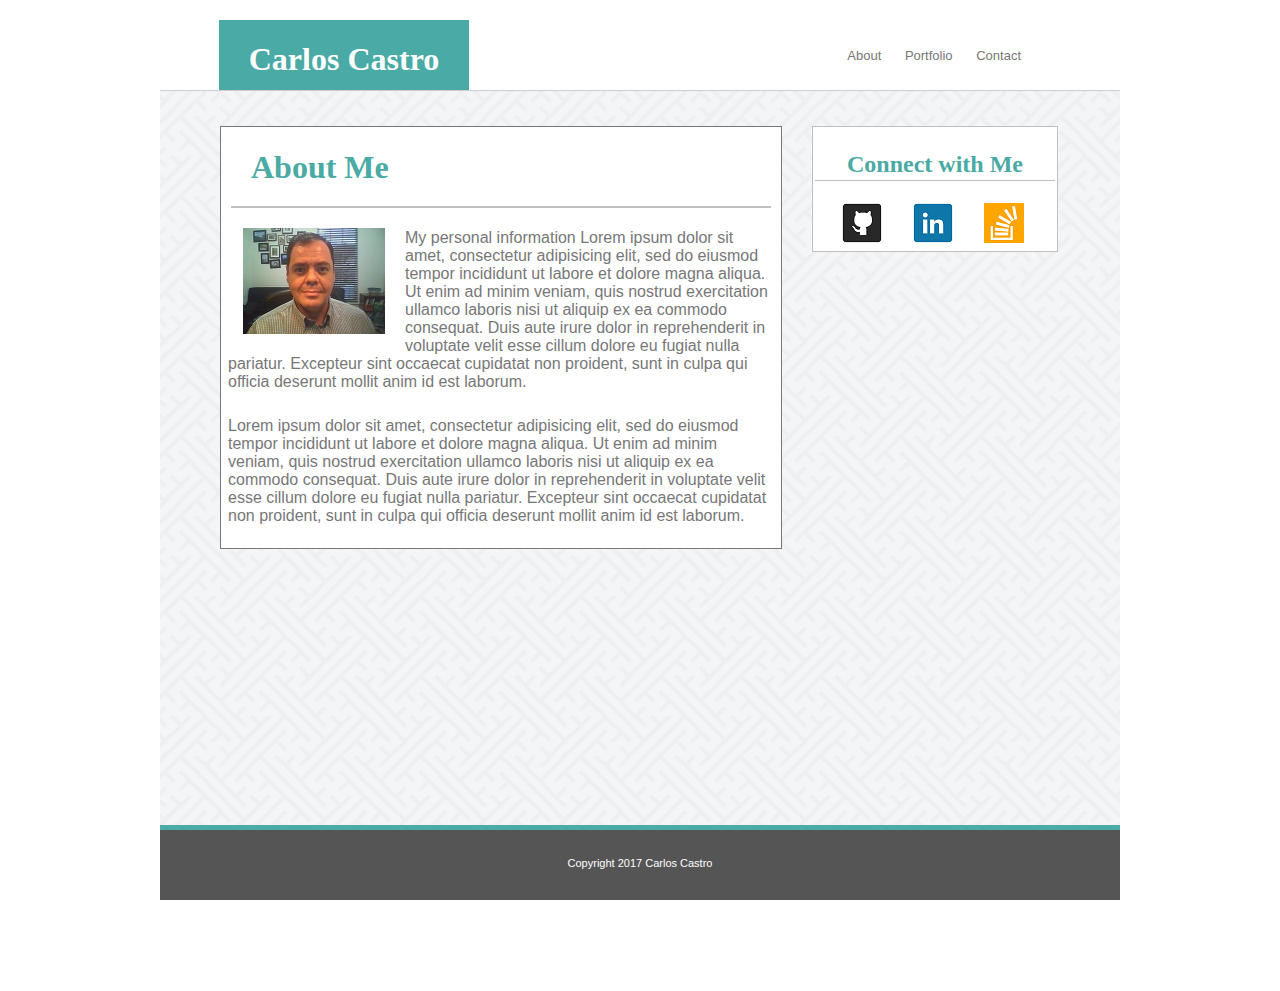
<file: index.html>
<!DOCTYPE html>
<html lang="en-US">
<head>
	<meta charset="utf-8">
	<title> C.Castro Portfolio </title>
	<link rel="stylesheet" type="text/css" href="assets/css/style.css">
</head>


<body>
	<div id="content">
		
		<div id="whiteBar">
			<div id="left">
				<div id="box"> 
					<div id="frame">
						<h1 id="mynametext"> Carlos Castro </h1>
					</div>
				</div>
			</div>

			<div id="right">
			<nav> 
				<ul>
					<li><a href="index.html"> About </a> </li>
					<li><a href="portfolio.html"> Portfolio </a> </li>
					<li><a href="contact.html"> Contact </a> </li>
				</ul>
			</nav>

			</div>

		</div>
		

		<div id="maincont">
				<section id="mainsection">
						<h1 id="largeHeding">About Me</h1>
						
						<img src="assets/images/mypicture.jpg" alt="Carlos Castro profile picture" id="mypicture">
						
						<p id="text1"> 
							My personal information	Lorem ipsum dolor sit amet, consectetur adipisicing elit, sed do eiusmod
							tempor incididunt ut labore et dolore magna aliqua. Ut enim ad minim veniam,
							quis nostrud exercitation ullamco laboris nisi ut aliquip ex ea commodo
							consequat. Duis aute irure dolor in reprehenderit in voluptate velit esse
							cillum dolore eu fugiat nulla pariatur. Excepteur sint occaecat cupidatat non
							proident, sunt in culpa qui officia deserunt mollit anim id est laborum.
						</p>

						<p id="text2"> 
							Lorem ipsum dolor sit amet, consectetur adipisicing elit, sed do eiusmod
							tempor incididunt ut labore et dolore magna aliqua. Ut enim ad minim veniam,
							quis nostrud exercitation ullamco laboris nisi ut aliquip ex ea commodo
							consequat. Duis aute irure dolor in reprehenderit in voluptate velit esse
							cillum dolore eu fugiat nulla pariatur. Excepteur sint occaecat cupidatat non
							proident, sunt in culpa qui officia deserunt mollit anim id est laborum.
						</p>




				</section>		
				
				
				<section id="mediasection">
						<h2 id="connect"> Connect with Me </h2>

						<a href="https://github.com/" target="blank"> <img src="assets/images/git.png" alt="github" class="medialogos"> </a>
						<a href="https://www.linkedin.com/" target="blank"> <img src="assets/images/link.png" alt="linkedin" class="medialogos"> </a>
						<a href="http://stackoverflow.com/" target="blank"> <img src="assets/images/stack.png" alt="stackoverflow" class="medialogos"> </a>
				</section>
		</div>

	<div class="footer">	
		<div id="tealbar"> </div>

		<div id="graybar">
			<p id="copyright"> Copyright 2017 Carlos Castro </p>
		</div>

	</div>
	</div>
</body>
</html>
</file>
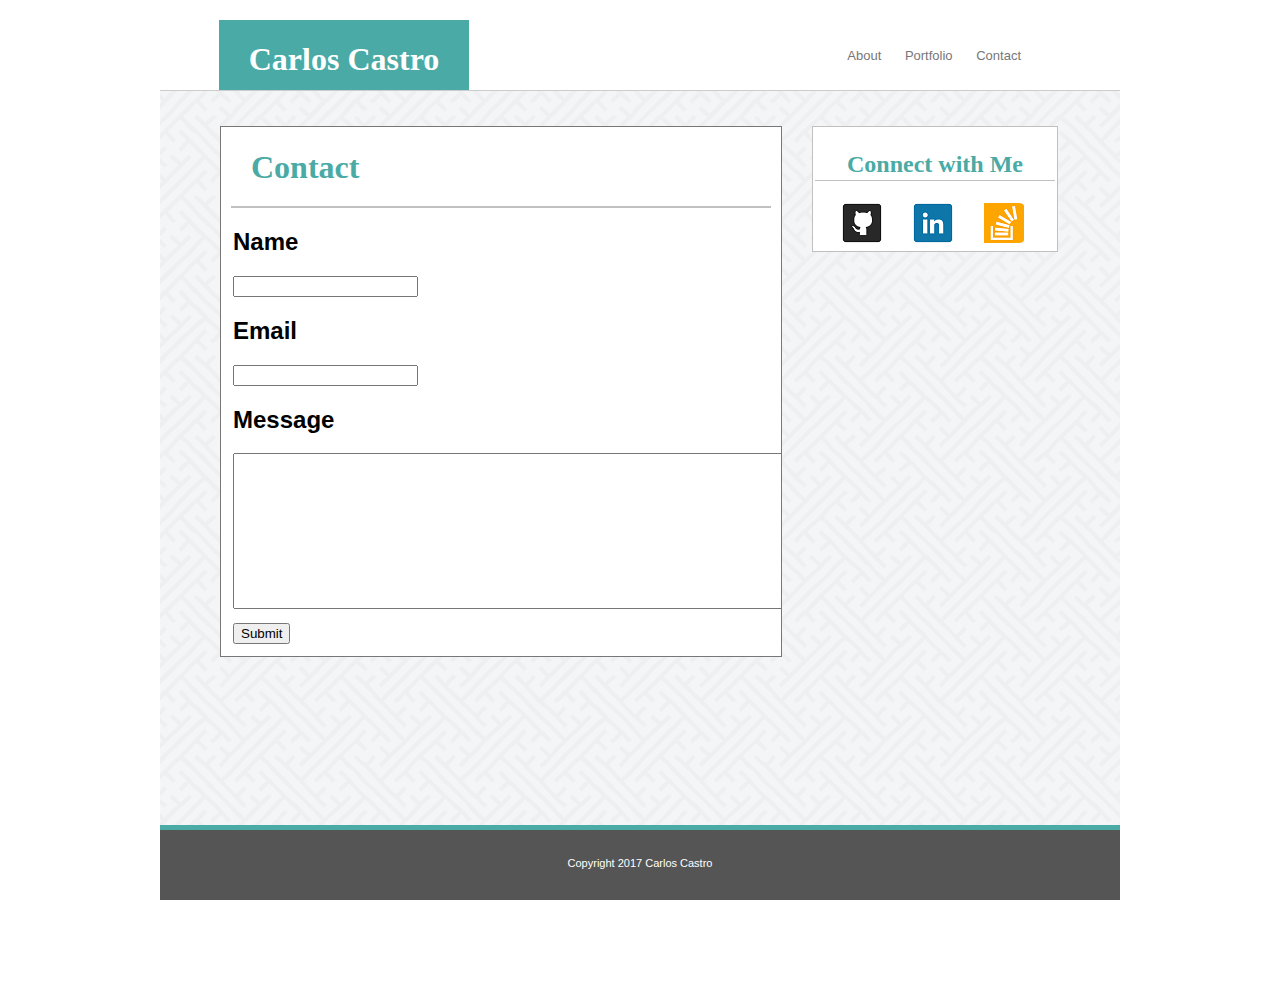
<file: contact.html>
<!DOCTYPE html>
<html lang="en-US">
<head>
	<meta charset="utf-8">
	<title> C.Castro Portfolio </title>
	<link rel="stylesheet" type="text/css" href="assets/css/style.css">
</head>


<body>
	<div id="content">	
		<div id="whiteBar">
			<div id="left">
				<div id="box"> 
					<div id="frame">
						<h1 id="mynametext"> Carlos Castro </h1>
					</div>
				</div>
			</div>

			<div id="right">
			<nav> 
				<ul>
					<li><a href="index.html"> About </a> </li>
					<li><a href="portfolio.html"> Portfolio </a> </li>
					<li><a href="contact.html"> Contact </a> </li>
				</ul>
			</nav>

			</div>

		</div>
		<div id="maincont">
				<section id="mainsection">
						<h1 id="largeHeding">Contact</h1>
						
						<div id= "formcontainer">
						<h2> Name </h2>
							<input type="text" name="full name">

						<h2> Email </h2>
							<input type="text" name="Email">
		
						<h2> Message </h2>
							<textarea name="message" rows="10" cols="68"></textarea>

						</div>
						<input id="button" type="submit" name="sumbmit">									
				</section>


				<section id="mediasection">
						<h2 id="connect"> Connect with Me </h2>

						<a href="https://github.com/" target="blank"> <img src="assets/images/git.png" alt="github" class="medialogos"> </a>
						<a href="https://www.linkedin.com/" target="blank"> <img src="assets/images/link.png" alt="linkedin" class="medialogos"> </a>
						<a href="http://stackoverflow.com/" target="blank"> <img src="assets/images/stack.png" alt="stackoverflow" class="medialogos" id="stack"> </a>	
				</section>
		</div>

	<div class="footer">	
		<div id="tealbar"> </div>

		<div id="graybar">
			<p id="copyright"> Copyright 2017 Carlos Castro </p>
		</div>

	</div>
	</div>
</body>
</html>
</file>
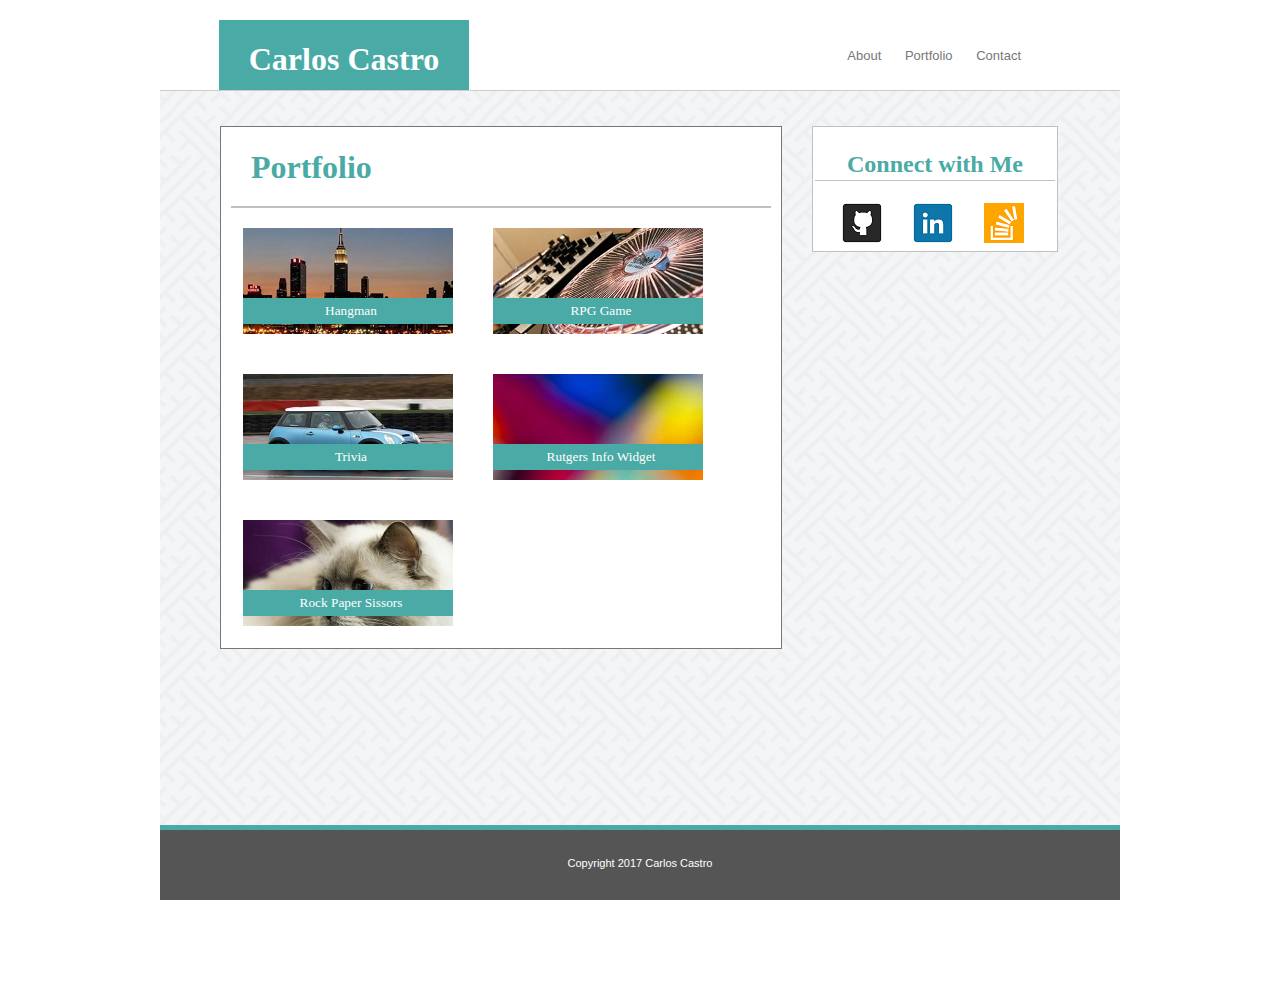
<file: portfolio.html>
<!DOCTYPE html>
<html lang="en-US">
<head>
	<meta charset="utf-8">
	<title> C.Castro Portfolio </title>
	<link rel="stylesheet" type="text/css" href="assets/css/style.css">
</head>


<body>
	<div id="content">
		<div id="whiteBar">
			<div id="left">
				<div id="box"> 
					<div id="frame">
						<h1 id="mynametext"> Carlos Castro </h1>
					</div>
				</div>
			</div>

			<div id="right">
			<nav> 
				<ul>
					<li><a href="index.html"> About </a> </li>
					<li><a href="portfolio.html"> Portfolio </a> </li>
					<li><a href="contact.html"> Contact </a> </li>
				</ul>
			</nav>

			</div>

		</div>

				
		<div id="maincont">
				<section id="mainsection">
						<h1 id="largeHeding">Portfolio</h1>
						

						<div  id="hangman">
							<div class="banner">
								<h3 class="bar" > Hangman </h3> 
							</div>
						</div>


						<div  id="rpg">
							<div class="banner">
								<h3 class="bar" > RPG Game </h3> 
							</div>
						</div>


						<div  id="trivia">
							<div class="banner">
								<h3 class="bar" > Trivia </h3> 
							</div>
						</div>


						<div  id="rutgers">
							<div class="banner">
								<h3 class="bar" > Rutgers Info Widget </h3> 
							</div>
						</div>


						<div  id="rock">
							<div class="banner">
								<h3 class="bar" > Rock Paper Sissors </h3> 
							</div>
						</div>
									
				</section>


				<section id="mediasection">
						<h2 id="connect"> Connect with Me </h2>

						<a href="https://github.com/" target="blank"> <img src="assets/images/git.png" alt="github" class="medialogos"> </a>
						<a href="https://www.linkedin.com/" target="blank"> <img src="assets/images/link.png" alt="linkedin" class="medialogos"> </a>
						<a href="http://stackoverflow.com/" target="blank"> <img src="assets/images/stack.png" alt="stackoverflow" class="medialogos"> </a>
				</section>
		</div>

	<div class="footer">	
		<div id="tealbar"> </div>

		<div id="graybar">
			<p id="copyright"> Copyright 2017 Carlos Castro </p>
		</div>

	</div>
	</div>
</body>
</html>
</file>
<file: assets/css/style.css>
html {height: 100%;}

body {margin: 0px;	
	height: 100%;
}


#content {
	background-image: url(../images/sayagata-400px.png);
	width: 960px;
	margin: auto;
	height: 100%;
}


#whiteBar {
	background-color: #ffffff;
	border-bottom: 1px solid #cccccc;
	width: 100%;
	height: 90px;
	overflow: hidden;
}


#right {
	float:right;
	position: relative;
	top:44px;
	right: 87px;
}

#left { 
	float:left;
	position:relative;
	top:20px;
	right: -59px;

}
#maincont {
	overflow: auto;
	height: 100%;
}


#mainsection { 
	background-color:white;
	border: 1px solid  #777777;
	padding: 2px;
	width: 556px;
	float: left;
	margin: 35px 30px 35px 60px;
	overflow: hidden;
}


#largeHeding { 
	border-bottom: 2px solid #c0c0c0;
	padding: 20px;
	width: 500px;
	margin: auto;
}


/* mypicture is only at index.html */
#mypicture { 
	padding: 20px;
	float:left;
}


#text1 {
	width: 200px
	float: left;
} 


#text2 {
	clear: both;
}
p { 
	font-family: 'Arial', 'Helvetica Neue', Helvetica, sans-serif;
	color:#777777;
	padding: 5px;
}


h1 {
	font-family: 'Georgia', Times, Times New Roman, serif;
	color: #4aaaa5; 
	}


/* h2 is only on contact.html without id */
h2 {
	font-family: 'Arial', 'Helvetica Neue', Helvetica, sans-serif;
	
} 


h3 {
	font-family: 'Georgia', Times, Times New Roman, serif;
	color: #ffffff;
	font-size: smaller;
	font-weight: lighter;
	padding: 5px;
	text-align: center;
}


#mediasection {
	background-color: white;
	border: 1px solid #c0c0c0;
	padding: 2px;
	width: 240px;
	margin: 35px 5px 35px 0px;
	float: left;
}


#connect {
	border-bottom: 1px solid #c0c0c0;
	font-family: 'Georgia', Times, Times New Roman, serif;
	color: #4aaaa5;
	padding: 2px;
	text-align: center;
}


.medialogos {
	padding: 2px 0px 2px 27px;
}

#stack {
	border-radius: 5px 5px 5px 5px;
}

#tealbar {
	background-color:#4aaaa5;
	width: 100%;
	height: 5px;
	clear: both;
	margin: 0px;
}


#graybar{
	background-color:#555555;
	width: 100%;
	height: 70px;
	margin: 0px;
}


#copyright {
	color: #ffffff;
	font-size: 11px;
	text-align: center;
	margin: 0px;
	padding-top: 27px;
}




/*
nav { 
	position: absolute;
	top: 50px;
	right: 425px
}*/


ul {
	margin: 0px;
	list-style-type: none;
	padding: 2px;
}


li {
	font-family: 'Arial', 'Helvetica Neue', Helvetica, sans-serif;
	color: #777777;
	font-size: 13px;
	display: inline;
	padding: 0px 10px 0px 10px;
}


a:link, a:visited {
	color:#777777;
	text-decoration:none;
}

a:hover, a:active {
	color:red;
	font-weight: bolder;
	text-shadow: 2px;
}



.banner {
	width: 206px;
	margin: 70px 0px 0px 0px;
}

.bar {
	background-color:#4aaaa5;
	width: 206px;	
}


#hangman {
	width: 210px;
	height: 106px;
	margin: 20px;
	background-image: url(../images/hang.jpg);
	overflow: hidden;
	float:left;
}


#rpg {
	width: 210px;
	height: 106px;
	margin: 20px;
	background-image: url(../images/rpg.jpg);
	overflow: hidden;
	float:left;
}

#trivia {
	width: 210px;
	height: 106px;
	margin: 20px;
	background-image: url(../images/trivia.jpg);
	overflow: hidden;
	float:left;
}

#rutgers {
	width: 210px;
	height: 106px;
	margin: 20px;
	background-image: url(../images/rutgers.jpg);
	overflow: hidden;
	float:left;
}

#rock {
	width: 210px;
	height: 106px;
	margin: 20px;
	background-image: url(../images/rockpaper.jpg);
	overflow: hidden;
	float:left;
}

#formcontainer {	
	margin: 0px 0px 0px 10px;	
}
#button {
	margin: 10px;
}

#box {
	width: 250px;
	height: 70px;
	margin: 0px;
	overflow:hidden;
	background-color: #4aaaa5;
	/*position: absolute;
	top: 20px;
	right:970px; */
}

#frame {
	width:250px;
	
}

#mynametext {
	width: 250px;
	padding-bottom: 10px; 
	text-align: center;
	color:#ffffff;
}

.footer {
  position: absolute;
  right: 0;
  bottom: 0;
  left: 0;
  text-align: center;
  width: 960px;
  margin: auto;
}
</file>
